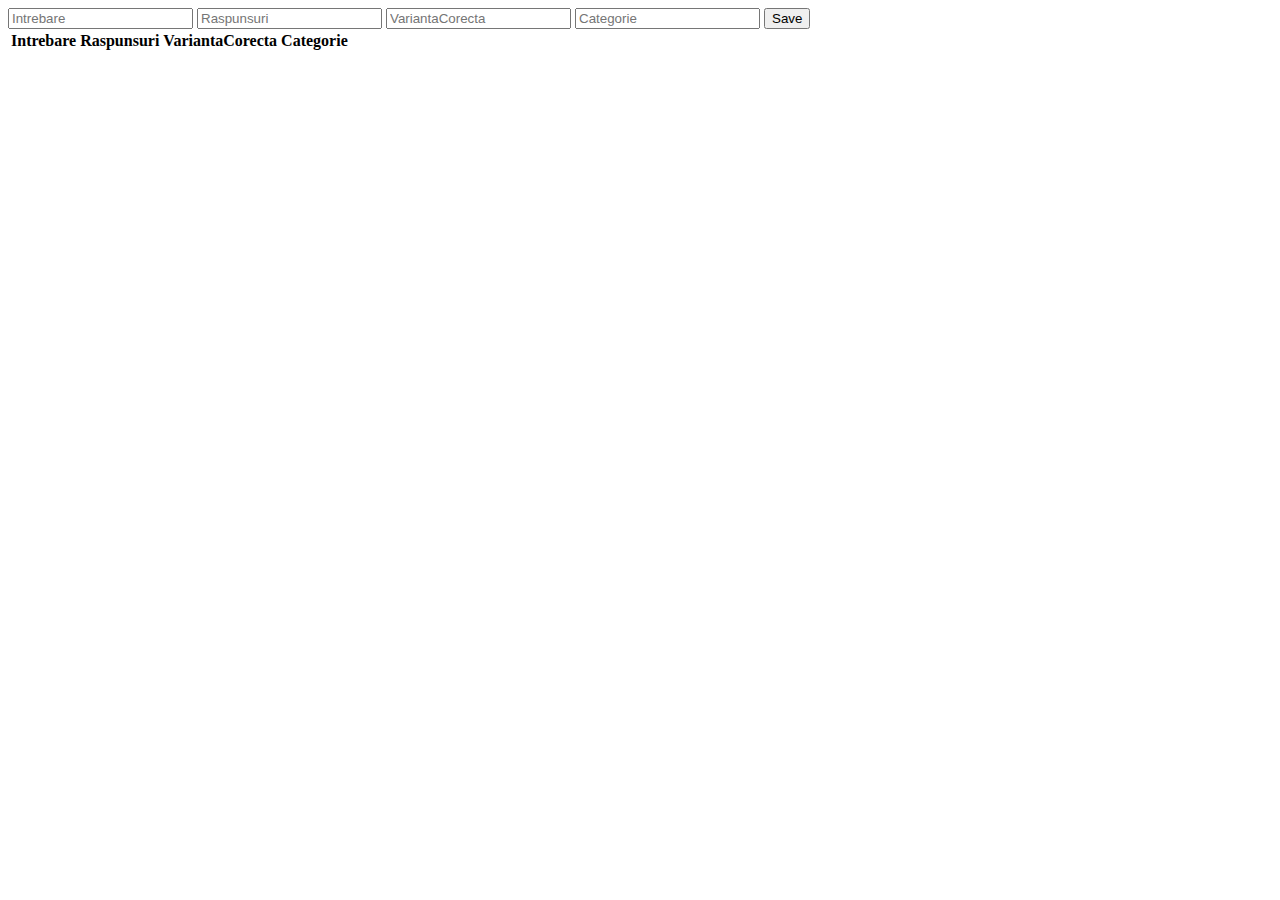
<file: Edit.html>
<!DOCTYPE html>
<html lang="en">
<head>
    <meta charset="UTF-8">
    <title>Edit</title>
</head>
<body>

<div id="content">
        <form action="date/save-db.php" id="question-form">
        <input type="hidden" name="id">
        <input type="text" name="question" placeholder="Intrebare" required>
        <input type="text" name="answers" placeholder="Raspunsuri" required>
        <input type="text" name="correct" placeholder="VariantaCorecta" required>
        <input type="text" name="category" placeholder="Categorie" required>
        <button>Save</button>
    </form>

    <table id="question-list">
        <thead>
        <tr>
            <th>Intrebare</th>
            <th>Raspunsuri</th>
            <th>VariantaCorecta</th>
            <th>Categorie</th>
        </tr>
        </thead>
        <tbody>

        </tbody>
    </table>
</div>
<script src="js/lib/jquery/jquery-2.1.3.js"></script>
<script src="js/edit.js"></script>

</body>
</html>
</file>
